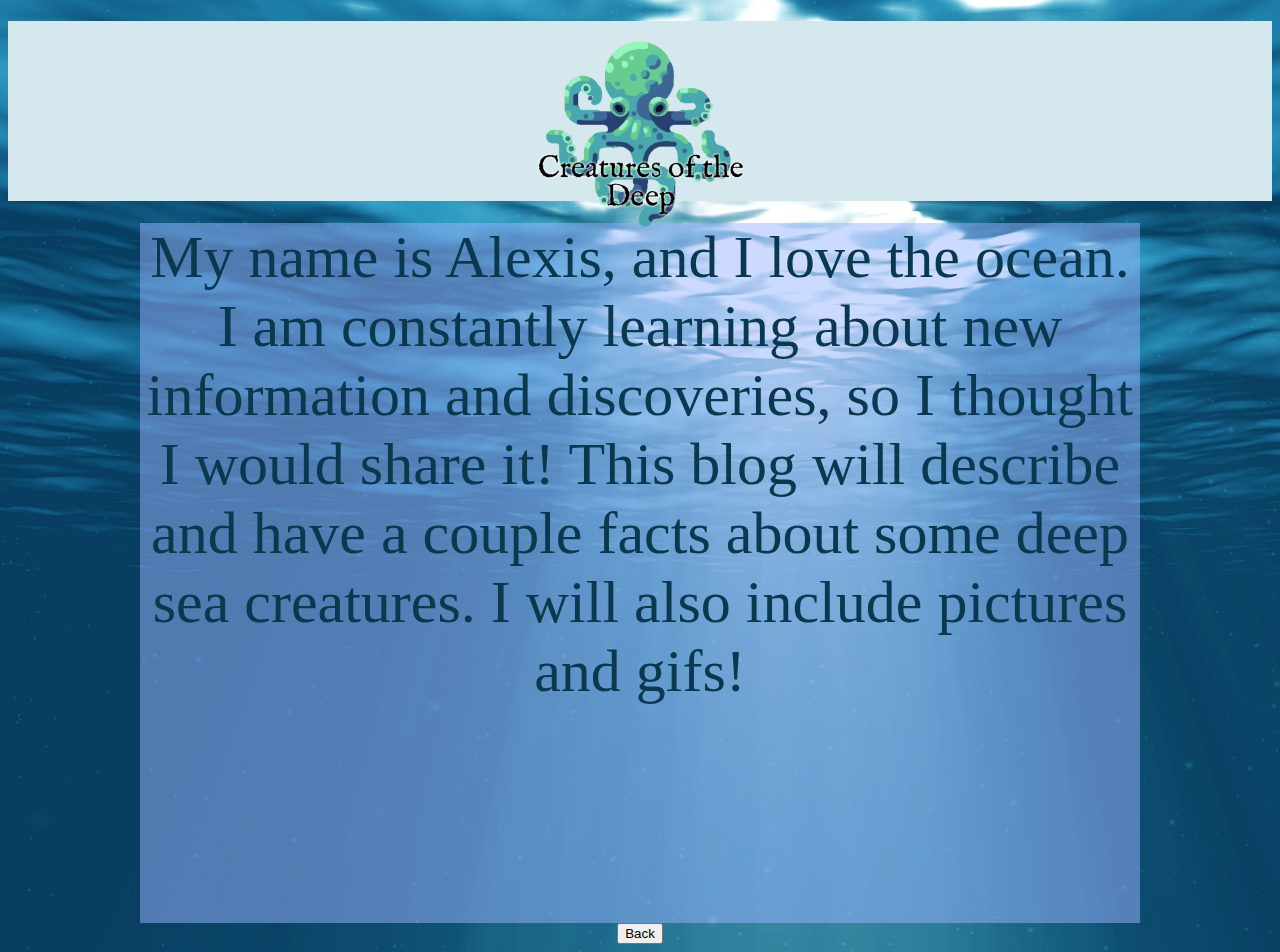
<file: about.html>
<!doctype html>
<html>
<head>
<meta charset="utf-8">
<title>about</title>
	<link href="piccss.css" rel="stylesheet" >
	<link href="main.css" rel="alternate stylesheet" type="text/css">

<body><center>
	<h1><a href="index.html"><img id="logo" src="images/website logo.png" alt="home logo" ></a></h1>
	<div id="main">
	<p1>My name is Alexis, and I love the ocean. I am constantly learning about new information and discoveries,
		so I thought I would share it! This blog will describe and have a couple facts about some deep sea creatures.
	  I will also include pictures and gifs!</p1>
		
	</div><div>

	<input type="button" value="Back" onclick="goBack()"></div>
	
</center></body>
	</head></html>
</file>
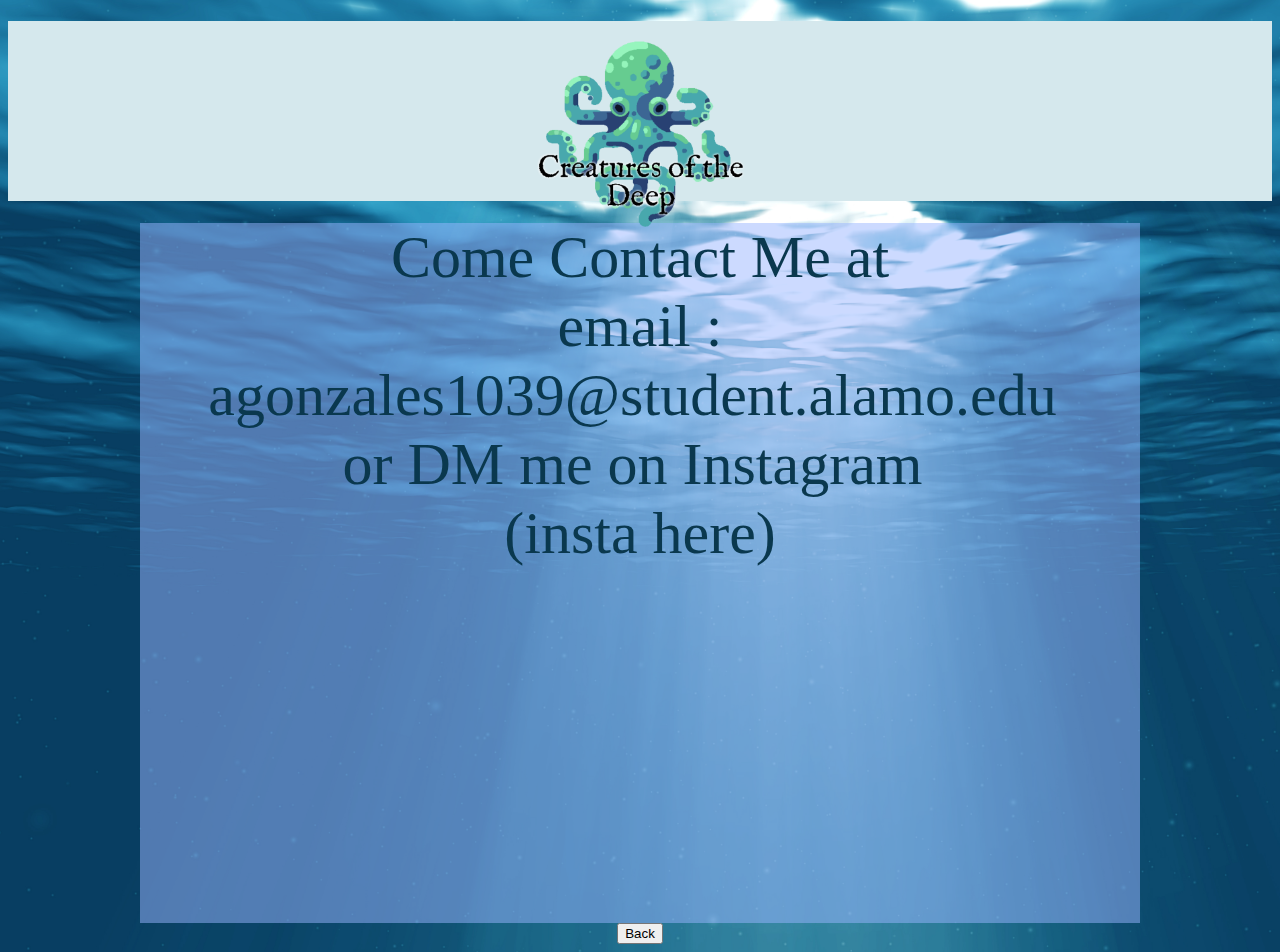
<file: contact.html>
<!doctype html>
<html>
<head>
<meta charset="utf-8">
<title>contact</title>
	<link href="piccss.css" rel="stylesheet" type>
	<link href="main.css" rel="alternate stylesheet" type="text/css">
</head>

<body>
	<center>
	<h1><a href="index.html"><img id="logo" src="images/website logo.png" alt="home logo"></a></h1>
		<div id="main">
		  <p1>Come Contact Me at</p1>
		  <p1><br>
	      </p1>
		  <p1> email : agonzales1039@student.alamo.edu&nbsp;</p1>
		  <p1><br>
	      </p1>
		  <p1>or 
		    DM me on Instagram&nbsp;</p1>
		  <p1><br>
	      </p1>
		  <p1>(insta here)</p1>
        </div><div>
	<input type="button" value="Back" onclick="goBack()"></div>
	</center>
</body>
</html>
</file>
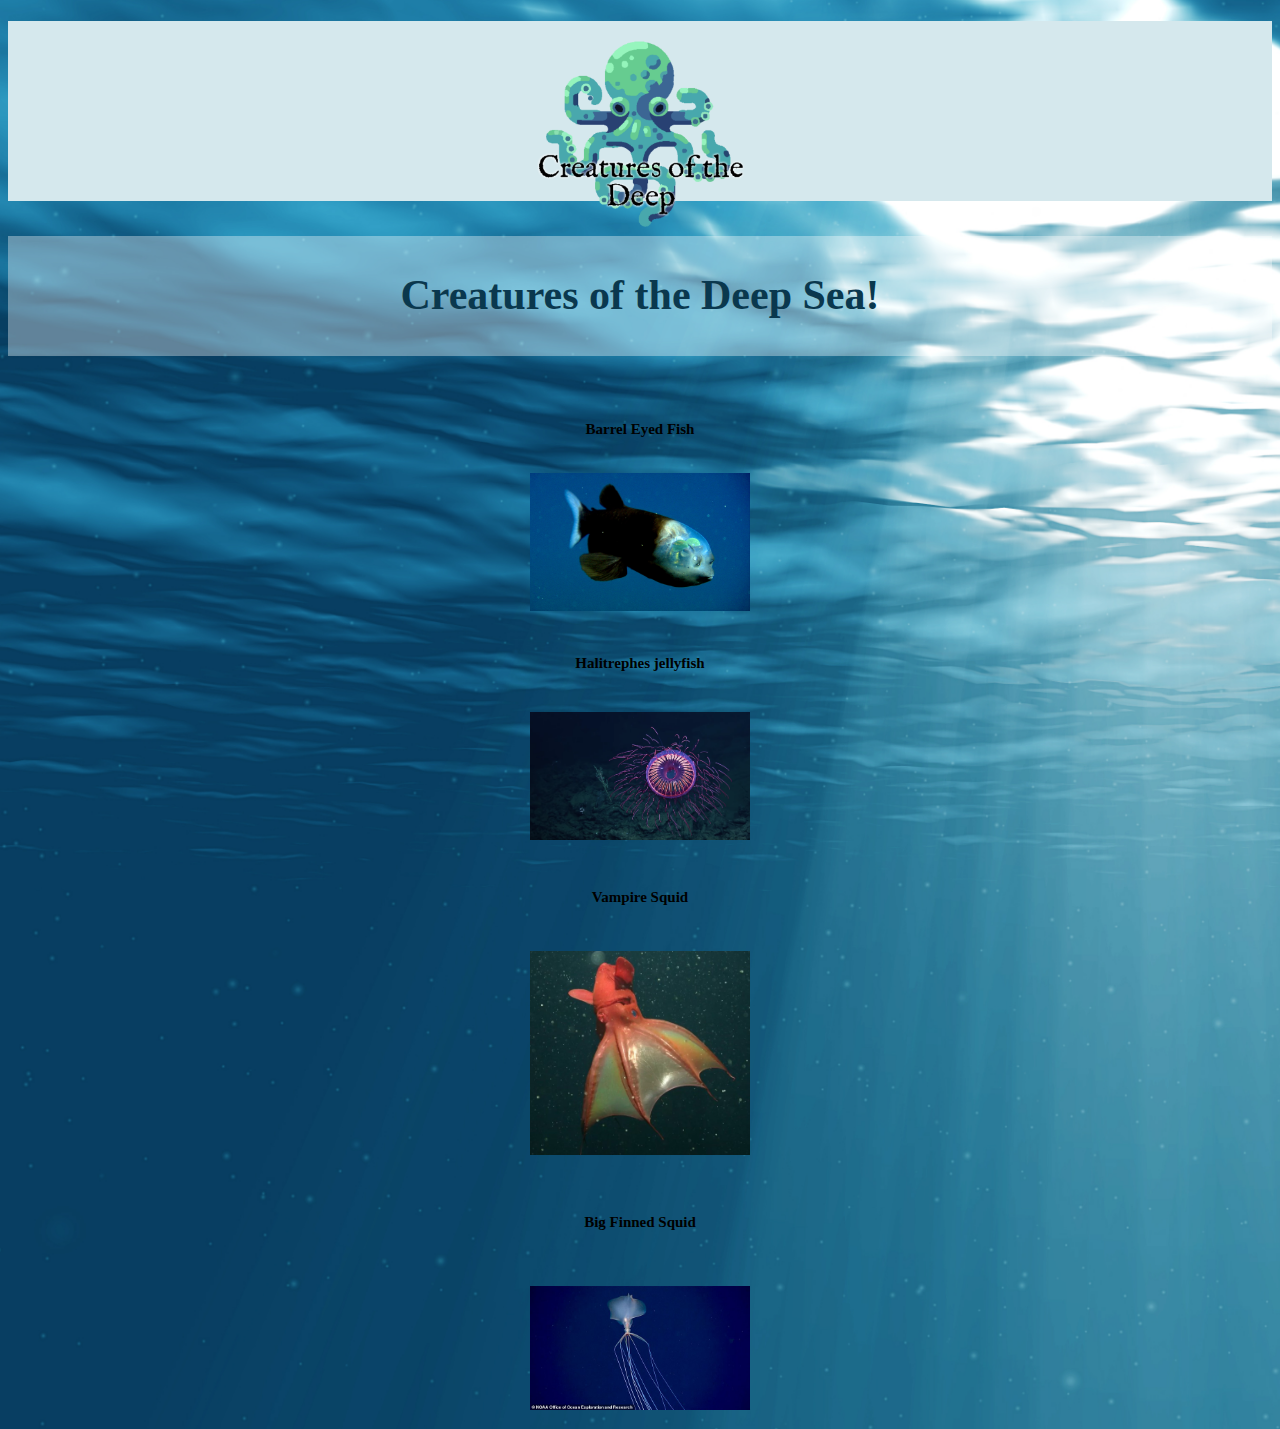
<file: creatures.html>
<!doctype html>
<html>
<head>
<meta charset="utf-8">
<title>creatures</title>
<link href="piccss.css" rel="stylesheet" type="text/css">
	<link href="main.css" rel="alternate stylesheet" type="text/css">
</head>

<body>
	<center>
	<h1><a href="index.html"><img id="logo" src="images/website logo.png" alt="home logo"></a></h1>
		<div id="container"><h2>Creatures of the Deep Sea!</h2>
<div class="picgrid">
			<h3 class="desc">Barrel Eyed Fish</h3>
		    <a href="lostatsea.html"><img src="images/barrel eyed fish.jfif" alt="images/barrel fish alt"></a>
			<h4 class="desc">Halitrephes jellyfish</h4>
		    <a href="lostatsea.html"><img src="images/firecracker.png" alt="firecrackerjellyfish">
				</a>
			<h5 class="desc">Vampire Squid</h5>
		    <a href="lostatsea.html"><img src="images/vampire squid.jpg" alt="images/vampire squid.png"></a>
			<h6 class="desc">Big Finned Squid</h6>
		    <a href="lostatsea.html"><img src="images/big finned squid.jpg" alt="images/big finned squid alt.png"></a></div></div>
	</center>
</body>
</html>
</file>
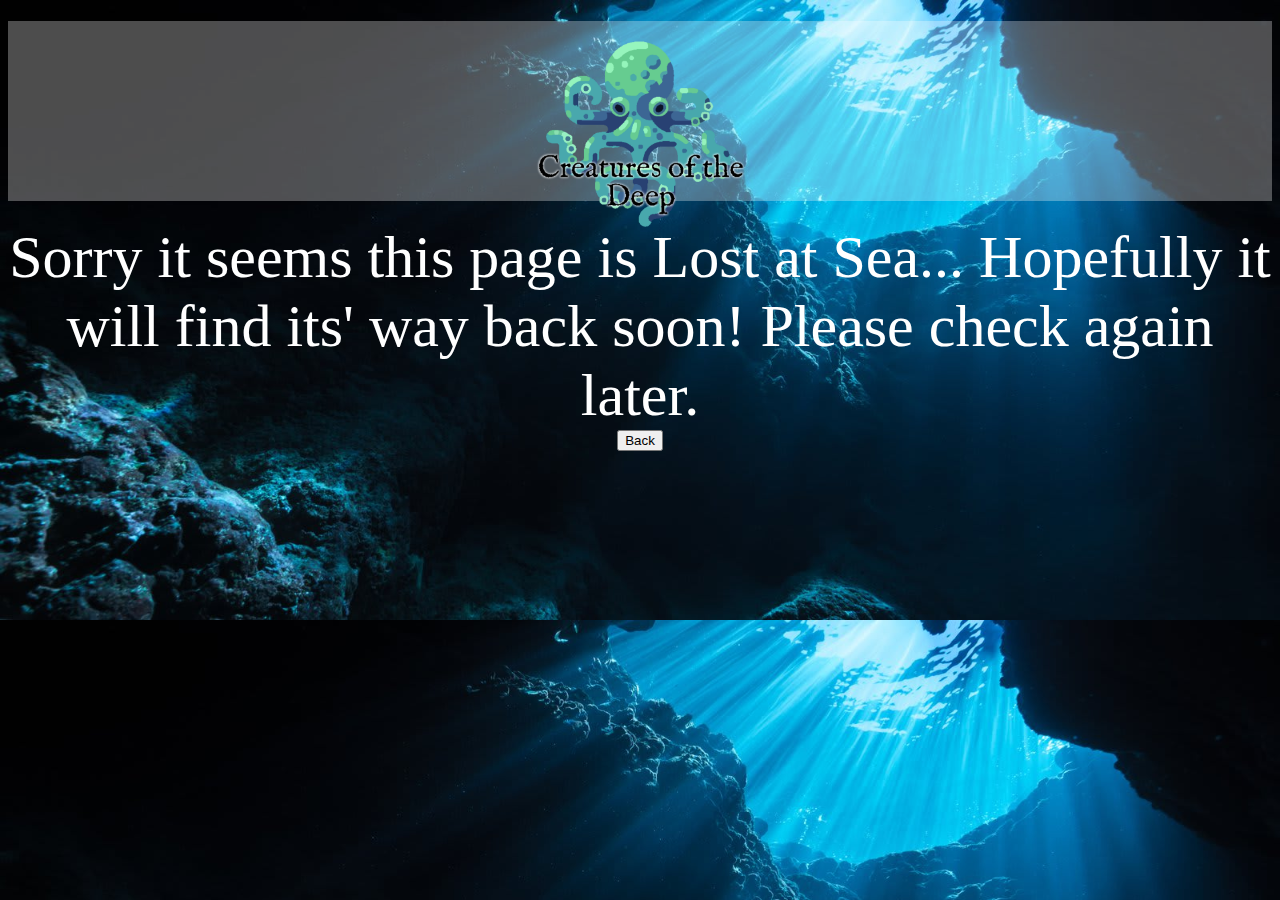
<file: lostatsea.html>
<!doctype html>
<html>
<head>
<meta charset="utf-8">
<title>comingsoon</title>
	<link href="lostatseastyle.css" rel="stylesheet">
	<link href="main.css" rel="alternate stylesheet" type="text/css">
	<script>
function goBack() {
  window.history.back()
}
</script>
</head>

<body>
	<center>
	<h1><a href="index.html"><img src="images/website logo.png" alt="home logo"></a></h1>
	
	<p1> Sorry it seems this page is Lost at Sea... Hopefully it will find its' way back soon!
	  Please check again later.</p1>
	<div>
	
	<input type="button" value="Back" onclick="goBack()"></div>
</center>
</body>
</html>
</file>
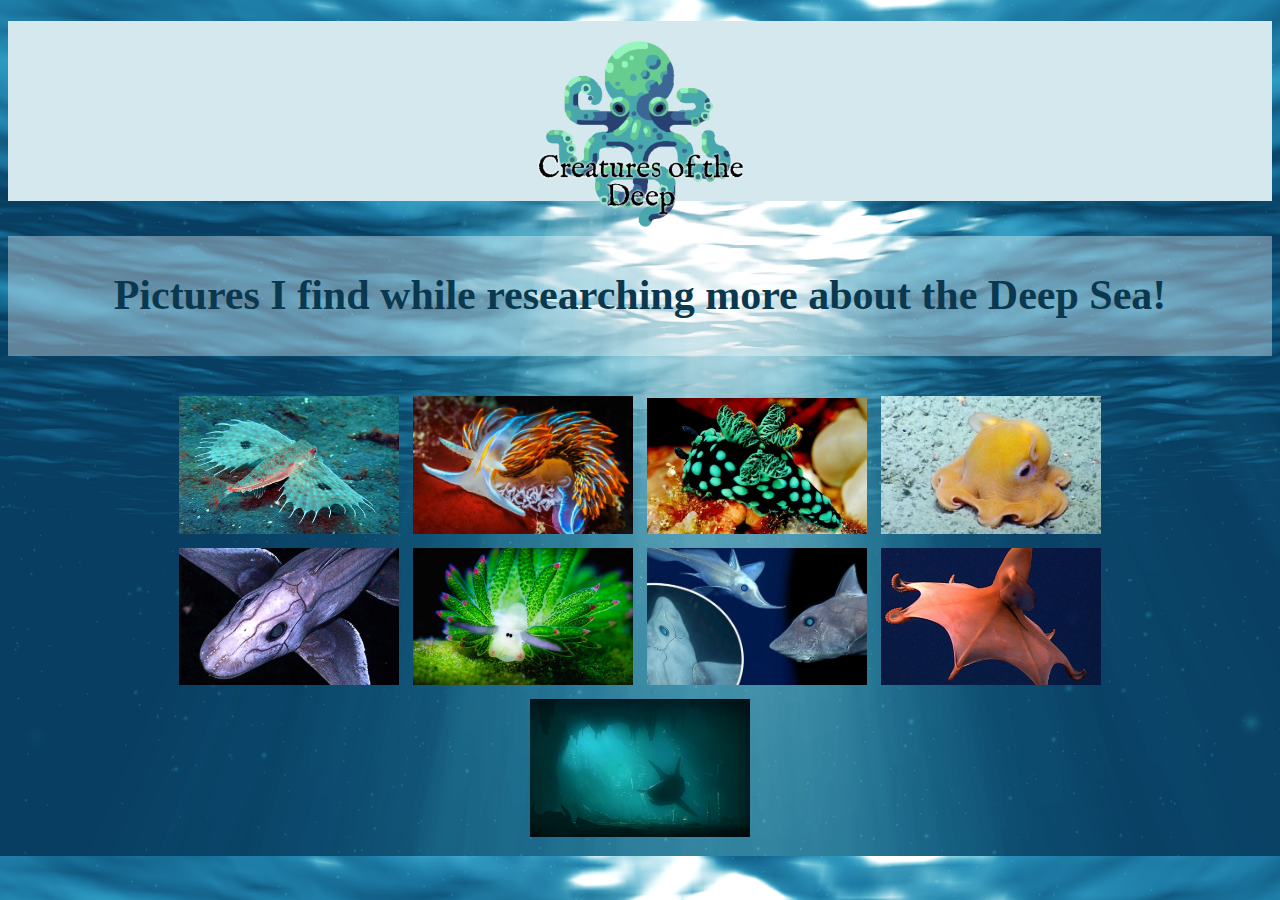
<file: pictures.html>
<!doctype html>
<html>
<head>
<meta charset="utf-8">
<title>pictures</title>
	<link href="piccss.css" rel="stylesheet" type="text/css">
	<link href="main.css" rel="alternate stylesheet" type="text/css">
</head>

<body>
	<center>
		<h1><a href="index.html"><img id="logo" src="images/website logo.png" alt="home logo"></a></h1>
		<div id="container">
	<h2>Pictures I find while researching more about the Deep Sea!</h2>
		<div class="picgrid">
		<img src="images/picsanimals/glider.jpg" alt="glider">
		<img src="images/picsanimals/slugfire.jpg" alt="slugfire">
		<img src="images/picsanimals/toxicslug.jpg" alt="toxicslug">
		<img src="images/picsanimals/dumbo.jpg" alt="dumbo">
		<img src="images/picsanimals/ghostshark.png" alt="ghostshark">
		<img src="images/picsanimals/seasheep.jpg" alt="seasheep">
		<img src="images/picsanimals/ghostad.jpg" alt="ghostad">
		<img src="images/picsanimals/vamp.jpg" alt="vamp">
		<img src="images/picsanimals/sharktome.jpg" alt="sharktome">
		</div>
		</div>
</center></body>
</html>
</file>
<file: piccss.css>
@charset "utf-8";
/* CSS Document */
*{box-sizing: border-box;}

body{background-image: url("images/picsback.jpg");
background-size:cover;}
h1{font-family: 'IM Fell English', serif;
width:100%;
	height: 180px;
	background-color:rgba(213,232,237,1.00);
	color:rgba(7,20,23,1.00);
	padding-top:10;
}
#main{	
	width:1000px;
	height:700px;
	background-color: rgba(154,181,255,0.500);
}
h2{ font-family: 'IM Fell English', serif;
	width:100%;
	height: 120px;
	background-color:rgba(255,255,255,0.36);
	color:rgba(10,56,78,1.00);
	text-align:center;
	font-size: 42px;
padding-top:35px;
}
.picgrid{
	align-content: center;
	margin:10px 100px}
.picgrid img{ width: 230px;
	padding: 5px;
	
}
p1{align-content: center;
	font-family: 'IM Fell English', serif;
	font-size: 60px;
	color:rgba(10,56,78,1.00);
	
}
footer{
	height:50px;
	width: 505;
	background-color: rgba(255,255,255,1.00);
	clear:both;
}
.desc{
	padding: 15px;
	text-align: center;
	font-family: 'IM Fell English', serif;
	font-size: 15px;
}
img{width: 235px;}
</file>
<file: main.css>
@charset "utf-8";
/* CSS Document */
/*Bottom text is orig html*/
*{box-sizing: border-box;}

body{background-image: url("images/background.jpg");
background-repeat:repeat-y;
background-size:cover;}
h1{font-family: 'IM Fell English', serif;}
.flex-container{	
	width:1000px;
	height:900px;
	background-color: rgba(154,181,255,0.37);
}

header{ 
	width:100%;
	height: 120px;
	background-color:rgba(255,255,255,0.36);
	color:rgba(255,255,255,1.00);
	text-align:center;
	font-size: 35px;
}

nav{
	width:100%;
	height: 35px;
	background-color:rgba(145,221,220,100);
	margin-top:5px;
	margin-bottom: 5px;
	font-family: 'IM Fell English', serif;
	text-align: center;
	font-weight: 400;
	font-style: normal;
	font-size:20pt;
}
nav ul{list-style-type: none;}
nav li{display:inline;
	margin-right: 50px;
	font-family: 'IM Fell English', serif;}
aside{
	height:400px;
	width: 400px;
	padding-top:13px;
	margin-top:40px;
	margin-right: 40px;
	margin-left: 40px;
	margin-bottom:80px;
	background-color: rgba(80,184,188,1.00);
	float: left;
	
}
aside2{
	height:150px;
	width: 400px;
	font-family: 'IM Fell English', serif;
	padding-top:20px;
	margin-top:40px;
	margin-right: 40px;
	margin-left: 40px;
	margin-bottom:35px;
	background-color: rgba(80,184,188,1.00);
	display: block;
	float:right;
	}
border{float: right;
margin-right: 40px;}
refbox{height:150px;
	width: 400px;
	display: block;
	text-align: center;
	margin-top:35px;
	margin-right: 40px;
	margin-left: 40px;
	margin-bottom:80px;
	background-color: rgba(80,184,188,1.00);
	float: right;
	font-family: 'IM Fell English', serif;
	font-size: 19.50px;
	}
footer{
	height:55px;
	width: 505;
	background-color: rgba(255,255,255,1.00);
	clear: both;
}
vidbox{
	background-color:145,221,220,100; 
}
articleSmall{
    padding: 10px 10px 10px 10px;
    background-color: rgba(249,255,0,1.00);
}
.articleSmall img{
	margin: 10px;
	height: auto;
	float: left;
	width:225px;
	background-color: aliceblue ;
}
#intropic{width:375px;}
.desc{
	padding: 15px;
	text-align: center;
}
articleLarge{
	padding: 20px 20px 20px 20px;
	background-color: rgba(15,7,50,1.00)
}
</file>
<file: lostatseastyle.css>
@charset "utf-8";
/* CSS Document */
*{box-sizing: border-box;}

body{background-image: url("images/lost at sea alt.jpg");
background-size:cover;}
h1{font-family: 'IM Fell English', serif;
width:100%;
	height: 180px;
	background-color:rgba(255,255,255,0.30);
	color:rgba(7,20,23,1.00);
	padding-top:10;
}
#main{	
	width:1000px;
	height:700px;
	background-color: rgba(154,181,255,0.500);
}
h2{ font-family: 'IM Fell English', serif;
	width:100%;
	height: 120px;
	background-color:rgba(255,255,255,0.36);
	color:rgba(255,255,255,1.00);
	text-align:center;
	font-size: 42px;}
.picgrid{
	align-content: center;
	margin:10px 100px}
.picgrid img{ width: 230px;
	padding: 5px;
	
}
p1{align-content: center;
	font-family: 'IM Fell English', serif;
	font-size: 60px;
	color:rgba(255,255,255,1.00);
	
}
p2{align-content: center;
	font-family: 'IM Fell English', serif;
	font-size: 60px;
	color:rgba(255,255,255,1.00);
	
}
footer{
	height:50px;
	width: 505;
	background-color: rgba(255,255,255,1.00);
	clear:both;
}
.desc{
	padding: 15px;
	text-align: center;
}
img{width: 235px;}
</file>
